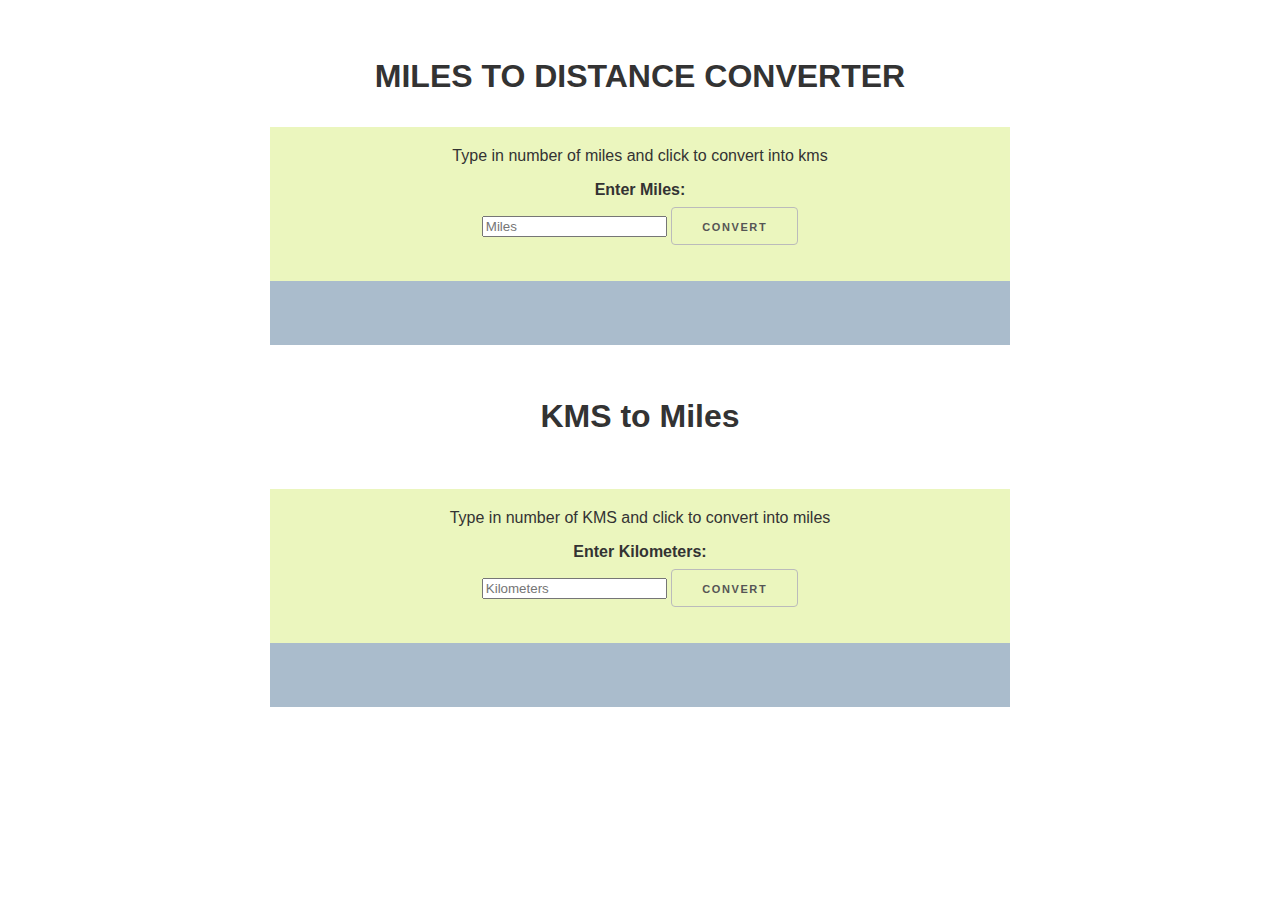
<file: index.html>
<!DOCTYPE html>
<html lang="en">

<head>
    <meta charset="UTF-8">
    <meta http-equiv="X-UA-Compatible" content="IE=edge">
    <meta name="viewport" content="width=device-width, initial-scale=1.0">
    <title>Converter</title>
    <link href="styles.css" rel="stylesheet">
</head>

<body>
    <h1>Miles to distance converter</h1>
    <div class="container top">
        <p>Type in number of miles and click to convert into kms</p>
        <label for="miles-input">Enter Miles:</label>
        <input type="number" id="miles-input" placeholder="Miles">
        <button onclick="convertToKilometers()">Convert</button>
        <p id="result-km"></p>
    </div>
    <div class="container bottom" id="answer">
        <h2 class="invisible">Answer:</h2>
    </div>
    <h5>KMS to Miles</h5>
    <div class="container top">
        <p>Type in number of KMS and click to convert into miles</p>
        <label for="km-input">Enter Kilometers:</label>
        <input type="number" id="km-input" placeholder="Kilometers">
        <button onclick="convertToMiles()">Convert</button>
        <p id="result-miles"></p>
    </div>
    <div class="container bottom" id="ans">
        <h2 class="invisible">Answer:</h2>
    </div>
    <script src="script.js">
    </script>
</body>

</html>
</file>
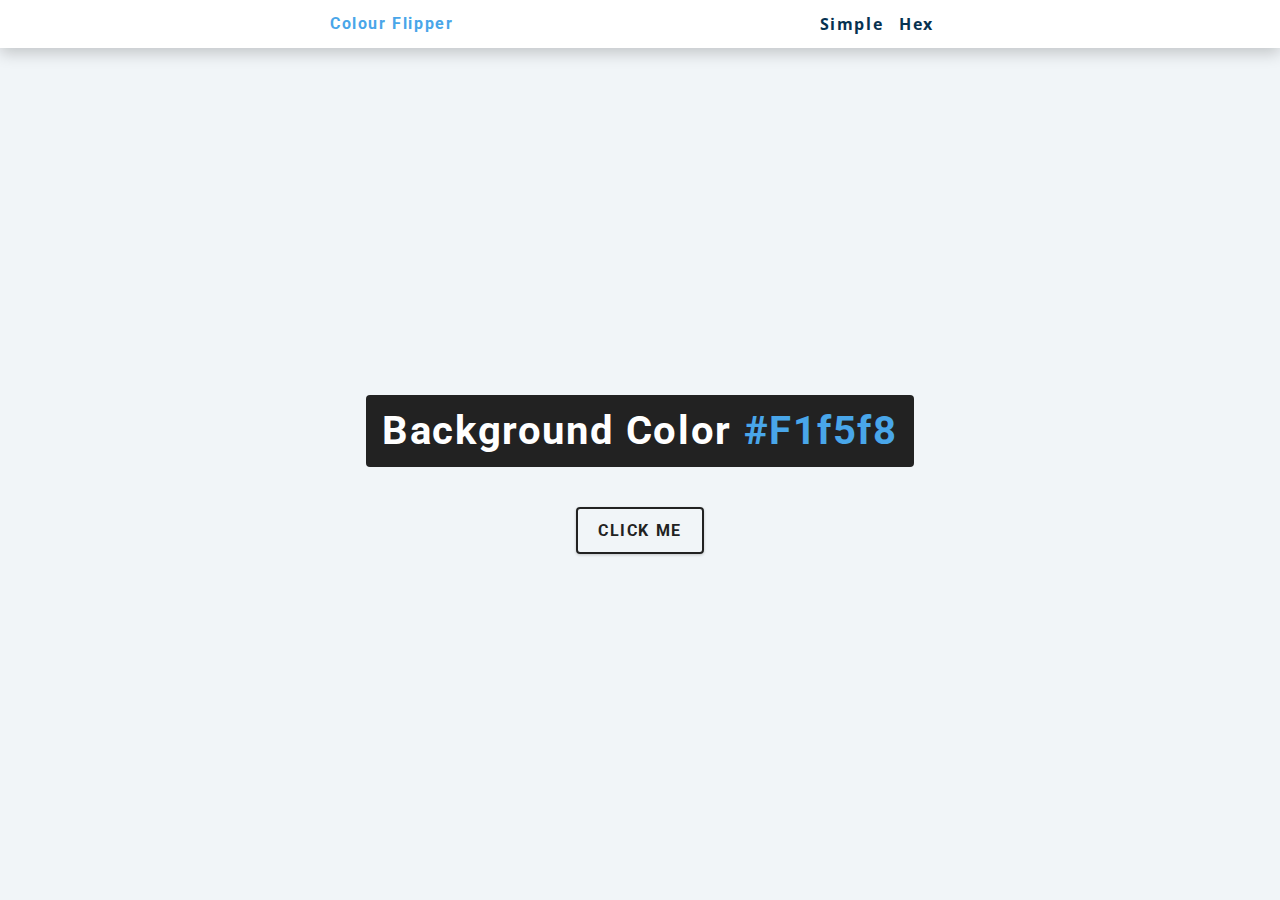
<file: Colour filpper/index.html>
<!DOCTYPE html>
<html lang="en">

<head>
    <meta charset="UTF-8">
    <meta name="viewport" content="width=device-width, initial-scale=1.0">
    <title>Colour Flipper</title>
    <link rel="stylesheet" href="styles.css">

</head>

<body>
    <nav>
        <div class="nav-center">
            <h4>Colour Flipper</h4>
            <ul class="nav-links">
                <li>
                    <a href="index.html">simple</a>
                </li>
                <li>
                    <a href="hex.html">Hex</a>
                </li>

            </ul>
        </div>
    </nav>
    <main>
        <div class="container">
            <h2>Background Color
                <span class="color">#f1f5f8</span>
            </h2>
            <button class="btn btn-hero" id="btn">Click Me</button>
        </div>
    </main>
    <script src="app.js">
    </script>
</body>

</html>
</file>
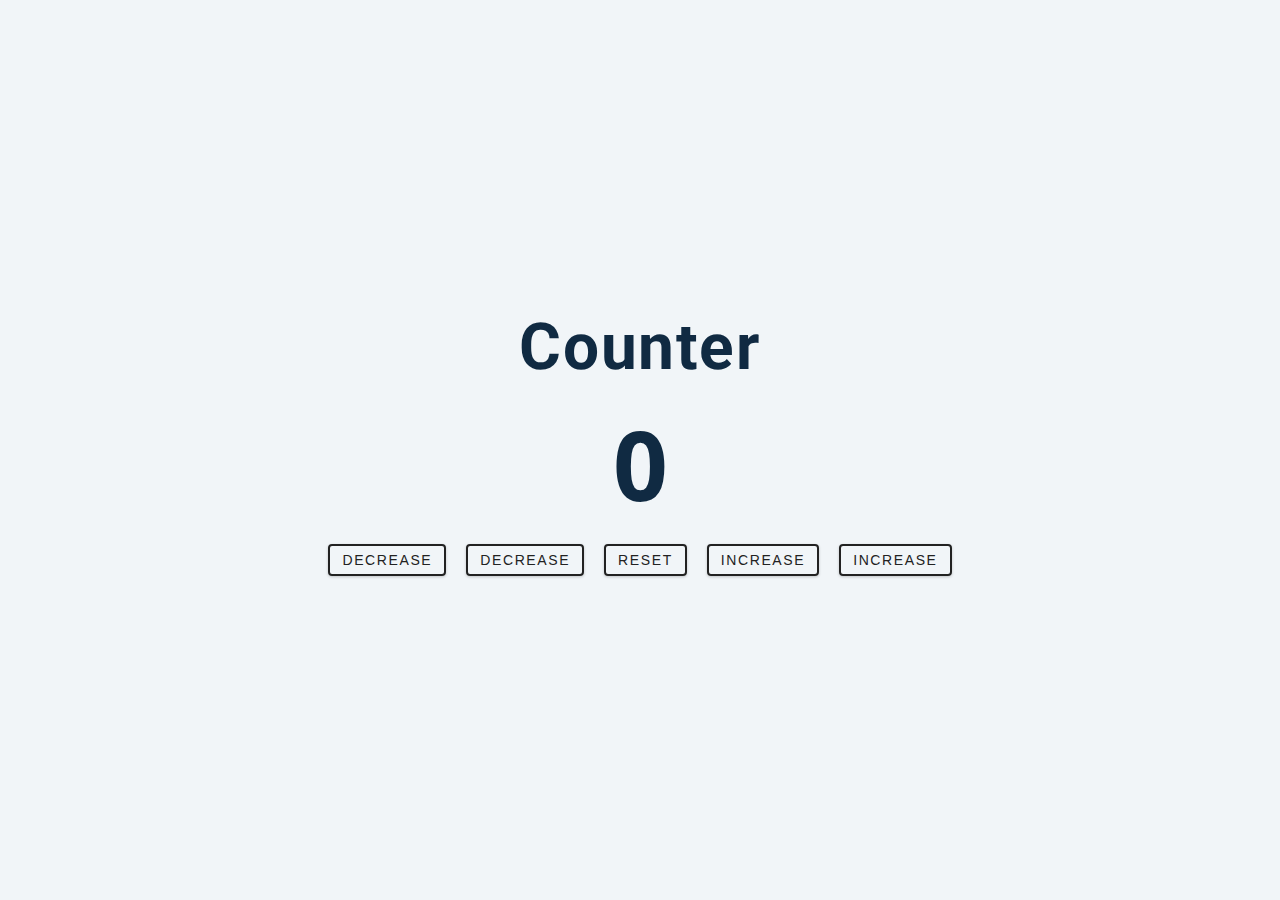
<file: Counter/index.html>
<!DOCTYPE html>
<html lang="en">

<head>
    <meta charset="UTF-8">
    <meta name="viewport" content="width=device-width, initial-scale=1.0">
    <title>Counter</title>
    <link rel="stylesheet" href="styles.css">
</head>

<body>
    <main>
        <div class="container">
            <h1>
                Counter
            </h1>
            <span id="value">0</span>
            <div class="button-container">
                <button class="btn decreasebytwo">Decrease</button>
                <button class="btn decrease">Decrease</button>
                <button class="btn reset">Reset</button>
                <button class="btn increase">Increase</button>
                <button class="btn increasebytwo">Increase</button>
            </div>
        </div>
    </main>
    <script src="app.js">
    </script>
</body>

</html>
</file>
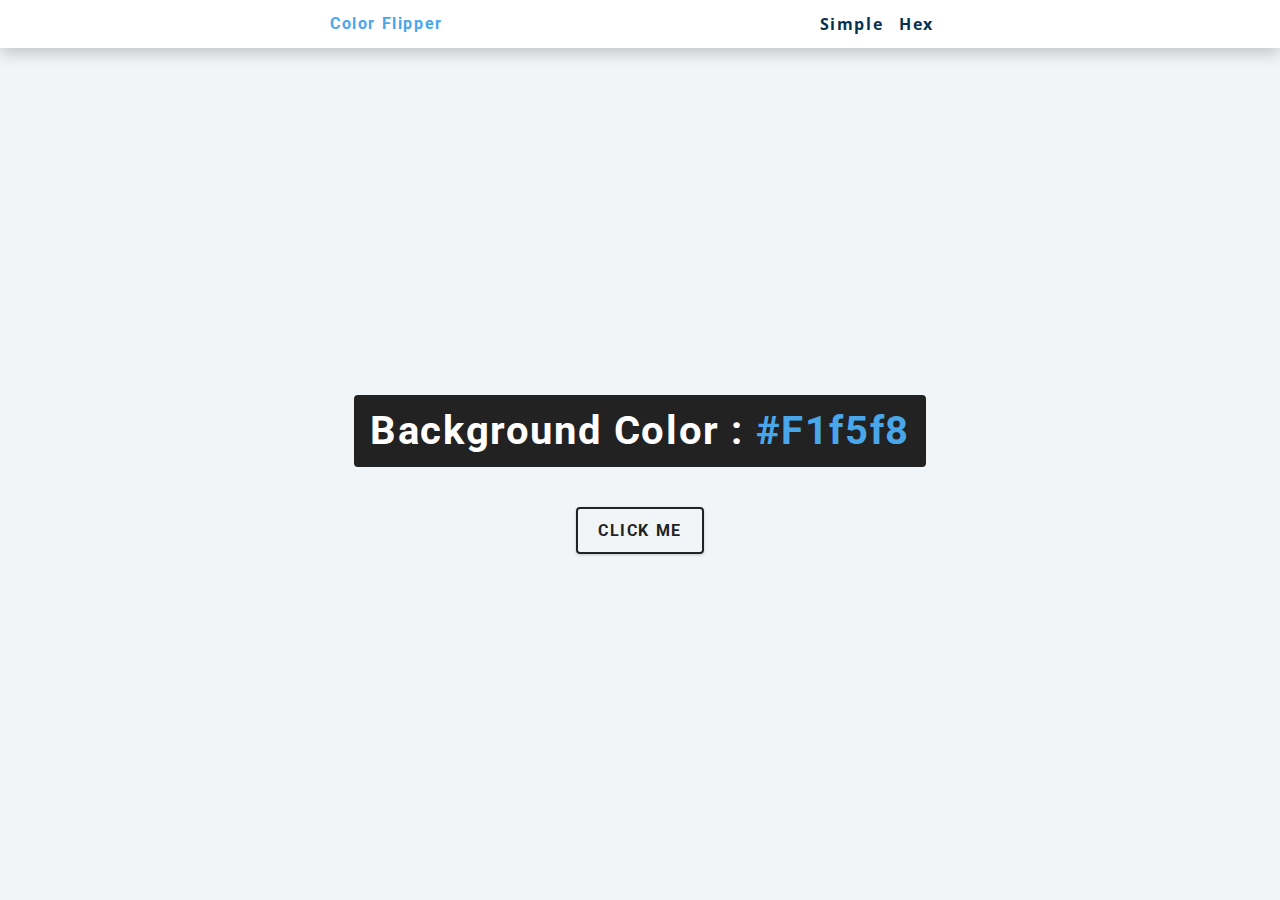
<file: Colour filpper/hex.html>
<!DOCTYPE html>
<html lang="en">

<head>
    <meta charset="UTF-8" />
    <meta name="viewport" content="width=device-width, initial-scale=1.0" />
    <title>Color Flipper </title>


    <link rel="stylesheet" href="styles.css" />
</head>

<body>
    <nav>
        <div class="nav-center">
            <h4>color flipper</h4>
            <ul class="nav-links">
                <li><a href="index.html">simple</a></li>
                <li><a href="hex.html">hex</a></li>
            </ul>
        </div>
    </nav>
    <main>
        <div class="container">
            <h2>background color : <span class="color">#f1f5f8</span></h2>
            <button class="btn btn-hero" id="btn">click me</button>
        </div>
    </main>
    <script src="hex.js"></script>
</body>

</html>
</file>
<file: styles.css>
h1,
h2,
p {
    margin: 0;
    padding: 0;
}

body {
    color: #333;
    font-family: 'PT Sans', sans-serif;
    padding: 50px 0;
}

h1,
h2,
h3,
h4 {
    font-family: 'Oswald', sans-serif;
}

h1 {
    text-align: center;
    margin-bottom: 1em;
    text-transform: uppercase;
}

h2 {
    font-size: 130%;
}

.invisible {
    color: #AABCCC;
}

.container {
    width: 700px;
    margin: auto;
    padding: 20px;
    text-align: center;
}

.top {
    background: #EBF6BE;
}

.bottom {
    background: #AABCCC;
}

p {
    margin-bottom: 1em;
}

input[type="text"] {
    height: 38px;
    padding: 6px 10px;
    background-color: #fff;
    border: 1px solid #D1D1D1;
    border-radius: 4px;
    box-shadow: none;
    box-sizing: border-box;
    text-align: center;
    width: 80px;
}

input[type="text"]:focus {
    border: 1px solid #33C3F0;
    outline: 0;
}

label {
    display: block;
    margin-bottom: .5rem;
    font-weight: 600;
}

.button,
button,
input[type="submit"],
input[type="reset"],
input[type="button"] {
    display: inline-block;
    height: 38px;
    padding: 0 30px;
    color: #555;
    text-align: center;
    font-size: 11px;
    font-weight: 600;
    line-height: 38px;
    letter-spacing: .1rem;
    text-transform: uppercase;
    text-decoration: none;
    white-space: nowrap;
    background-color: transparent;
    border-radius: 4px;
    border: 1px solid #bbb;
    cursor: pointer;
    box-sizing: border-box;
}

.button:hover,
button:hover,
input[type="submit"]:hover,
input[type="reset"]:hover,
input[type="button"]:hover,
.button:focus,
button:focus,
input[type="submit"]:focus,
input[type="reset"]:focus,
input[type="button"]:focus {
    color: #333;
    border-color: #888;
    outline: 0;
}

.button.button-primary,
button.button-primary,
input[type="submit"].button-primary,
input[type="reset"].button-primary,
input[type="button"].button-primary {
    color: #FFF;
    background-color: #33C3F0;
    border-color: #33C3F0;
}

.button.button-primary:hover,
button.button-primary:hover,
input[type="submit"].button-primary:hover,
input[type="reset"].button-primary:hover,
input[type="button"].button-primary:hover,
.button.button-primary:focus,
button.button-primary:focus,
input[type="submit"].button-primary:focus,
input[type="reset"].button-primary:focus,
input[type="button"].button-primary:focus {
    color: #FFF;
    background-color: #1EAEDB;
    border-color: #1EAEDB;
}

h5 {
    text-align: center;
    font-size: 200%;
    font-family: 'Oswald', sans-serif;
}
</file>
<file: Colour filpper/styles.css>
@import url("https://fonts.googleapis.com/css?family=Open+Sans|Roboto:400,700&display=swap");
:root {
    /* dark shades of primary color*/
    --clr-primary-1: hsl(205, 86%, 17%);
    --clr-primary-2: hsl(205, 77%, 27%);
    --clr-primary-3: hsl(205, 72%, 37%);
    --clr-primary-4: hsl(205, 63%, 48%);
    /* primary/main color */
    --clr-primary-5: hsl(205, 78%, 60%);
    /* lighter shades of primary color */
    --clr-primary-6: hsl(205, 89%, 70%);
    --clr-primary-7: hsl(205, 90%, 76%);
    --clr-primary-8: hsl(205, 86%, 81%);
    --clr-primary-9: hsl(205, 90%, 88%);
    --clr-primary-10: hsl(205, 100%, 96%);
    /* darkest grey - used for headings */
    --clr-grey-1: hsl(209, 61%, 16%);
    --clr-grey-2: hsl(211, 39%, 23%);
    --clr-grey-3: hsl(209, 34%, 30%);
    --clr-grey-4: hsl(209, 28%, 39%);
    /* grey used for paragraphs */
    --clr-grey-5: hsl(210, 22%, 49%);
    --clr-grey-6: hsl(209, 23%, 60%);
    --clr-grey-7: hsl(211, 27%, 70%);
    --clr-grey-8: hsl(210, 31%, 80%);
    --clr-grey-9: hsl(212, 33%, 89%);
    --clr-grey-10: hsl(210, 36%, 96%);
    --clr-white: #fff;
    --clr-red-dark: hsl(360, 67%, 44%);
    --clr-red-light: hsl(360, 71%, 66%);
    --clr-green-dark: hsl(125, 67%, 44%);
    --clr-green-light: hsl(125, 71%, 66%);
    --clr-black: #222;
    --ff-primary: "Roboto", sans-serif;
    --ff-secondary: "Open Sans", sans-serif;
    --transition: all 0.3s linear;
    --spacing: 0.1rem;
    --radius: 0.25rem;
    --light-shadow: 0 5px 15px rgba(0, 0, 0, 0.1);
    --dark-shadow: 0 5px 15px rgba(0, 0, 0, 0.2);
    --max-width: 1170px;
    --fixed-width: 620px;
}


/*
=============== 
Global Styles
===============
*/

*,
::after,
::before {
    margin: 0;
    padding: 0;
    box-sizing: border-box;
}

body {
    font-family: var(--ff-secondary);
    background: var(--clr-grey-10);
    color: var(--clr-grey-1);
    line-height: 1.5;
    font-size: 0.875rem;
}

ul {
    list-style-type: none;
}

a {
    text-decoration: none;
}

h1,
h2,
h3,
h4 {
    letter-spacing: var(--spacing);
    text-transform: capitalize;
    line-height: 1.25;
    margin-bottom: 0.75rem;
    font-family: var(--ff-primary);
}

h1 {
    font-size: 3rem;
}

h2 {
    font-size: 2rem;
}

h3 {
    font-size: 1.25rem;
}

h4 {
    font-size: 0.875rem;
}

p {
    margin-bottom: 1.25rem;
    color: var(--clr-grey-5);
}

@media screen and (min-width: 800px) {
    h1 {
        font-size: 4rem;
    }
    h2 {
        font-size: 2.5rem;
    }
    h3 {
        font-size: 1.75rem;
    }
    h4 {
        font-size: 1rem;
    }
    body {
        font-size: 1rem;
    }
    h1,
    h2,
    h3,
    h4 {
        line-height: 1;
    }
}


/*  global classes */


/* section */

.section {
    padding: 5rem 0;
}

.section-center {
    width: 90vw;
    margin: 0 auto;
    max-width: 1170px;
}

@media screen and (min-width: 992px) {
    .section-center {
        width: 95vw;
    }
}

main {
    min-height: 100vh;
    display: grid;
    place-items: center;
}


/*
=============== 
Nav
===============
*/

nav {
    background: var(--clr-white);
    height: 3rem;
    display: grid;
    align-items: center;
    box-shadow: var(--dark-shadow);
}

.nav-center {
    width: 90vw;
    max-width: var(--fixed-width);
    margin: 0 auto;
    display: flex;
    align-items: center;
    justify-content: space-between;
}

.nav-center h4 {
    margin-bottom: 0;
    color: var(--clr-primary-5);
}

.nav-links {
    display: flex;
}

nav a {
    text-transform: capitalize;
    font-weight: 700;
    font-size: 1rem;
    color: var(--clr-primary-1);
    letter-spacing: var(--spacing);
    margin-right: 1rem;
}

nav a:hover {
    color: var(--clr-primary-5);
}


/*
=============== 
Container
===============
*/

main {
    min-height: calc(100vh - 3rem);
    display: grid;
    place-items: center;
}

.container {
    text-align: center;
}

.container h2 {
    background: var(--clr-black);
    color: var(--clr-white);
    padding: 1rem;
    border-radius: var(--radius);
    margin-bottom: 2.5rem;
}

.color {
    color: var(--clr-primary-5);
}

.btn-hero {
    font-family: var(--ff-primary);
    text-transform: uppercase;
    background: transparent;
    color: var(--clr-black);
    letter-spacing: var(--spacing);
    display: inline-block;
    font-weight: 700;
    transition: var(--transition);
    border: 2px solid var(--clr-black);
    cursor: pointer;
    box-shadow: 0 1px 3px rgba(0, 0, 0, 0.2);
    border-radius: var(--radius);
    font-size: 1rem;
    padding: 0.75rem 1.25rem;
}

.btn-hero:hover {
    color: var(--clr-white);
    background: var(--clr-black);
}
</file>
<file: Counter/styles.css>
/*
=============== 
Fonts
===============
*/

@import url("https://fonts.googleapis.com/css?family=Open+Sans|Roboto:400,700&display=swap");

/*
=============== 
Variables
===============
*/

:root {
    /* dark shades of primary color*/
    --clr-primary-1: hsl(205, 86%, 17%);
    --clr-primary-2: hsl(205, 77%, 27%);
    --clr-primary-3: hsl(205, 72%, 37%);
    --clr-primary-4: hsl(205, 63%, 48%);
    /* primary/main color */
    --clr-primary-5: hsl(205, 78%, 60%);
    /* lighter shades of primary color */
    --clr-primary-6: hsl(205, 89%, 70%);
    --clr-primary-7: hsl(205, 90%, 76%);
    --clr-primary-8: hsl(205, 86%, 81%);
    --clr-primary-9: hsl(205, 90%, 88%);
    --clr-primary-10: hsl(205, 100%, 96%);
    /* darkest grey - used for headings */
    --clr-grey-1: hsl(209, 61%, 16%);
    --clr-grey-2: hsl(211, 39%, 23%);
    --clr-grey-3: hsl(209, 34%, 30%);
    --clr-grey-4: hsl(209, 28%, 39%);
    /* grey used for paragraphs */
    --clr-grey-5: hsl(210, 22%, 49%);
    --clr-grey-6: hsl(209, 23%, 60%);
    --clr-grey-7: hsl(211, 27%, 70%);
    --clr-grey-8: hsl(210, 31%, 80%);
    --clr-grey-9: hsl(212, 33%, 89%);
    --clr-grey-10: hsl(210, 36%, 96%);
    --clr-white: #fff;
    --clr-red-dark: hsl(360, 67%, 44%);
    --clr-red-light: hsl(360, 71%, 66%);
    --clr-green-dark: hsl(125, 67%, 44%);
    --clr-green-light: hsl(125, 71%, 66%);
    --clr-black: #222;
    --ff-primary: "Roboto", sans-serif;
    --ff-secondary: "Open Sans", sans-serif;
    --transition: all 0.3s linear;
    --spacing: 0.1rem;
    --radius: 0.25rem;
    --light-shadow: 0 5px 15px rgba(0, 0, 0, 0.1);
    --dark-shadow: 0 5px 15px rgba(0, 0, 0, 0.2);
    --max-width: 1170px;
    --fixed-width: 620px;
}


/*
=============== 
Global Styles
===============
*/

*,
::after,
::before {
    margin: 0;
    padding: 0;
    box-sizing: border-box;
}

body {
    font-family: var(--ff-secondary);
    background: var(--clr-grey-10);
    color: var(--clr-grey-1);
    line-height: 1.5;
    font-size: 0.875rem;
}

ul {
    list-style-type: none;
}

a {
    text-decoration: none;
}

h1,
h2,
h3,
h4 {
    letter-spacing: var(--spacing);
    text-transform: capitalize;
    line-height: 1.25;
    margin-bottom: 0.75rem;
    font-family: var(--ff-primary);
}

h1 {
    font-size: 3rem;
}

h2 {
    font-size: 2rem;
}

h3 {
    font-size: 1.25rem;
}

h4 {
    font-size: 0.875rem;
}

p {
    margin-bottom: 1.25rem;
    color: var(--clr-grey-5);
}

@media screen and (min-width: 800px) {
    h1 {
        font-size: 4rem;
    }
    h2 {
        font-size: 2.5rem;
    }
    h3 {
        font-size: 1.75rem;
    }
    h4 {
        font-size: 1rem;
    }
    body {
        font-size: 1rem;
    }
    h1,
    h2,
    h3,
    h4 {
        line-height: 1;
    }
}


/*  global classes */


/* section */

.section {
    padding: 5rem 0;
}

.section-center {
    width: 90vw;
    margin: 0 auto;
    max-width: 1170px;
}

@media screen and (min-width: 992px) {
    .section-center {
        width: 95vw;
    }
}

main {
    min-height: 100vh;
    display: grid;
    place-items: center;
}


/*
=============== 
Counter
===============
*/

main {
    min-height: 100vh;
    display: grid;
    place-items: center;
}

.container {
    text-align: center;
}

#value {
    font-size: 6rem;
    font-weight: bold;
}

.btn {
    text-transform: uppercase;
    background: transparent;
    color: var(--clr-black);
    padding: 0.375rem 0.75rem;
    letter-spacing: var(--spacing);
    display: inline-block;
    transition: var(--transition);
    font-size: 0.875rem;
    border: 2px solid var(--clr-black);
    cursor: pointer;
    box-shadow: 0 1px 3px rgba(0, 0, 0, 0.2);
    border-radius: var(--radius);
    margin: 0.5rem;
}

.btn:hover {
    color: var(--clr-white);
    background: var(--clr-black);
}
</file>
